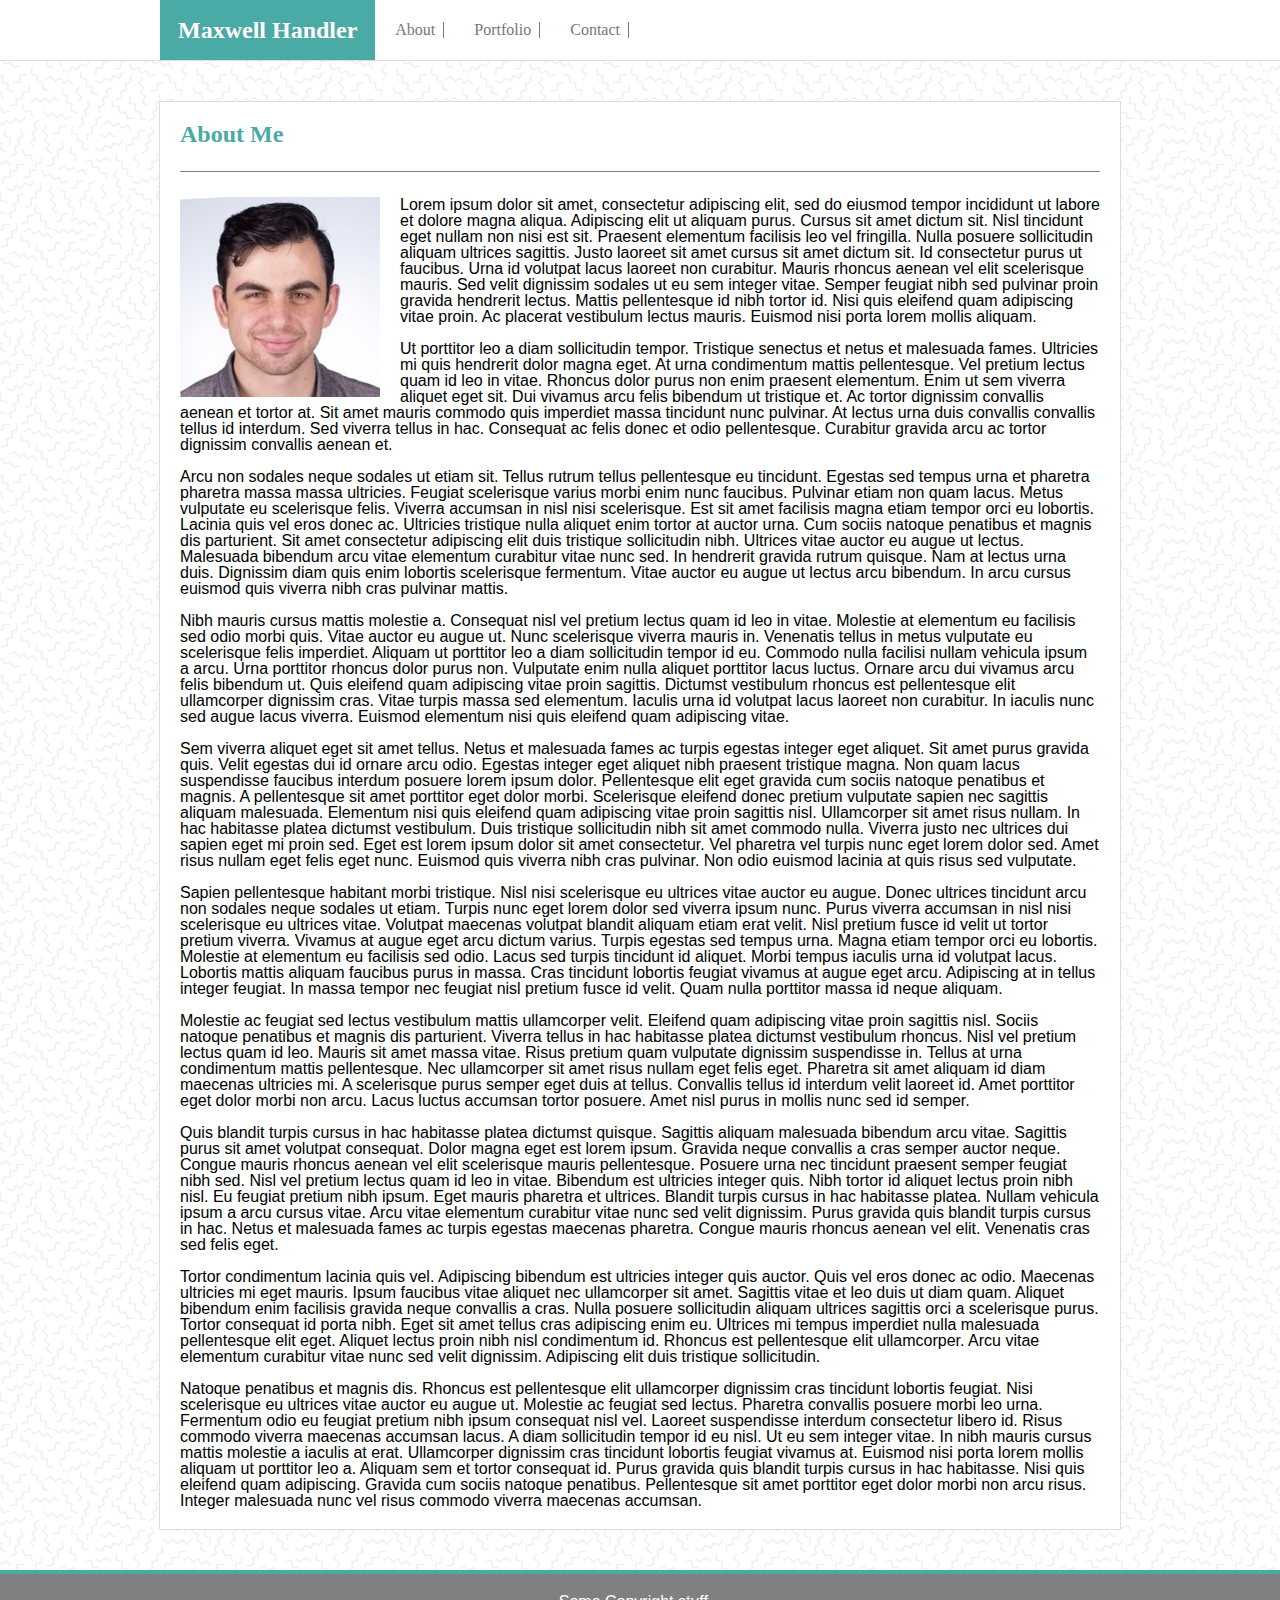
<file: index.html>
<!doctype html>

<html lang="en">

<head>
    <meta charset="utf-8">

    <title> Basic Portfilio Index </title>
    <meta name="description" content="The HTML5 Herald">
    <meta name="author" content="SitePoint">

    <!--CSS Reset-->
    <link rel="stylesheet" type="text/css" href="assets/css/reset.css">
    <!--CSS Stylsheet-->
    <link rel="stylesheet" type="text/css" href="assets/css/style.css">

    <!-- Page Notes:


        -->

</head>

<body>

    <header>

        <section class="CenterFrame-2">

            <h1 Class="name">
                Maxwell Handler
            </h1>

            <Nav>

                <ul>

                    <li><a href="contact.html">Contact</a></li>
                    <li><a href="portfolio.html">Portfolio</a></li>
                    <li><a href="index.html">About</a></li>

                </ul>

            </Nav>

        </Section>

    </header>


    <Section Class="CenterFrame">

        <div class="Content">

            <h2>
                About Me
            </h2>

            <div>

                <img class="profile" src="assets/images/ProfileImage.jpg">

                <p>

                    Lorem ipsum dolor sit amet, consectetur adipiscing elit, sed do eiusmod tempor incididunt ut labore
                    et dolore magna aliqua. Adipiscing elit ut aliquam purus. Cursus sit amet dictum sit. Nisl tincidunt
                    eget nullam non nisi est sit. Praesent elementum facilisis leo vel fringilla. Nulla posuere
                    sollicitudin aliquam ultrices sagittis. Justo laoreet sit amet cursus sit amet dictum sit. Id
                    consectetur purus ut faucibus. Urna id volutpat lacus laoreet non curabitur. Mauris rhoncus aenean
                    vel elit scelerisque mauris. Sed velit dignissim sodales ut eu sem integer vitae. Semper feugiat
                    nibh sed pulvinar proin gravida hendrerit lectus. Mattis pellentesque id nibh tortor id. Nisi quis
                    eleifend quam adipiscing vitae proin. Ac placerat vestibulum lectus mauris. Euismod nisi porta lorem
                    mollis aliquam.
                    <br><br>
                    Ut porttitor leo a diam sollicitudin tempor. Tristique senectus et netus et malesuada fames.
                    Ultricies mi quis hendrerit dolor magna eget. At urna condimentum mattis pellentesque. Vel pretium
                    lectus quam id leo in vitae. Rhoncus dolor purus non enim praesent elementum. Enim ut sem viverra
                    aliquet eget sit. Dui vivamus arcu felis bibendum ut tristique et. Ac tortor dignissim convallis
                    aenean et tortor at. Sit amet mauris commodo quis imperdiet massa tincidunt nunc pulvinar. At lectus
                    urna duis convallis convallis tellus id interdum. Sed viverra tellus in hac. Consequat ac felis
                    donec et odio pellentesque. Curabitur gravida arcu ac tortor dignissim convallis aenean et.
                    <br><br>
                    Arcu non sodales neque sodales ut etiam sit. Tellus rutrum tellus pellentesque eu tincidunt. Egestas
                    sed tempus urna et pharetra pharetra massa massa ultricies. Feugiat scelerisque varius morbi enim
                    nunc faucibus. Pulvinar etiam non quam lacus. Metus vulputate eu scelerisque felis. Viverra accumsan
                    in nisl nisi scelerisque. Est sit amet facilisis magna etiam tempor orci eu lobortis. Lacinia quis
                    vel eros donec ac. Ultricies tristique nulla aliquet enim tortor at auctor urna. Cum sociis natoque
                    penatibus et magnis dis parturient. Sit amet consectetur adipiscing elit duis tristique sollicitudin
                    nibh. Ultrices vitae auctor eu augue ut lectus. Malesuada bibendum arcu vitae elementum curabitur
                    vitae nunc sed. In hendrerit gravida rutrum quisque. Nam at lectus urna duis. Dignissim diam quis
                    enim lobortis scelerisque fermentum. Vitae auctor eu augue ut lectus arcu bibendum. In arcu cursus
                    euismod quis viverra nibh cras pulvinar mattis.
                    <br><br>
                    Nibh mauris cursus mattis molestie a. Consequat nisl vel pretium lectus quam id leo in vitae.
                    Molestie at elementum eu facilisis sed odio morbi quis. Vitae auctor eu augue ut. Nunc scelerisque
                    viverra mauris in. Venenatis tellus in metus vulputate eu scelerisque felis imperdiet. Aliquam ut
                    porttitor leo a diam sollicitudin tempor id eu. Commodo nulla facilisi nullam vehicula ipsum a arcu.
                    Urna porttitor rhoncus dolor purus non. Vulputate enim nulla aliquet porttitor lacus luctus. Ornare
                    arcu dui vivamus arcu felis bibendum ut. Quis eleifend quam adipiscing vitae proin sagittis.
                    Dictumst vestibulum rhoncus est pellentesque elit ullamcorper dignissim cras. Vitae turpis massa sed
                    elementum. Iaculis urna id volutpat lacus laoreet non curabitur. In iaculis nunc sed augue lacus
                    viverra. Euismod elementum nisi quis eleifend quam adipiscing vitae.
                    <br><br>
                    Sem viverra aliquet eget sit amet tellus. Netus et malesuada fames ac turpis egestas integer eget
                    aliquet. Sit amet purus gravida quis. Velit egestas dui id ornare arcu odio. Egestas integer eget
                    aliquet nibh praesent tristique magna. Non quam lacus suspendisse faucibus interdum posuere lorem
                    ipsum dolor. Pellentesque elit eget gravida cum sociis natoque penatibus et magnis. A pellentesque
                    sit amet porttitor eget dolor morbi. Scelerisque eleifend donec pretium vulputate sapien nec
                    sagittis aliquam malesuada. Elementum nisi quis eleifend quam adipiscing vitae proin sagittis nisl.
                    Ullamcorper sit amet risus nullam. In hac habitasse platea dictumst vestibulum. Duis tristique
                    sollicitudin nibh sit amet commodo nulla. Viverra justo nec ultrices dui sapien eget mi proin sed.
                    Eget est lorem ipsum dolor sit amet consectetur. Vel pharetra vel turpis nunc eget lorem dolor sed.
                    Amet risus nullam eget felis eget nunc. Euismod quis viverra nibh cras pulvinar. Non odio euismod
                    lacinia at quis risus sed vulputate.
                    <br><br>
                    Sapien pellentesque habitant morbi tristique. Nisl nisi scelerisque eu ultrices vitae auctor eu
                    augue. Donec ultrices tincidunt arcu non sodales neque sodales ut etiam. Turpis nunc eget lorem
                    dolor sed viverra ipsum nunc. Purus viverra accumsan in nisl nisi scelerisque eu ultrices vitae.
                    Volutpat maecenas volutpat blandit aliquam etiam erat velit. Nisl pretium fusce id velit ut tortor
                    pretium viverra. Vivamus at augue eget arcu dictum varius. Turpis egestas sed tempus urna. Magna
                    etiam tempor orci eu lobortis. Molestie at elementum eu facilisis sed odio. Lacus sed turpis
                    tincidunt id aliquet. Morbi tempus iaculis urna id volutpat lacus. Lobortis mattis aliquam faucibus
                    purus in massa. Cras tincidunt lobortis feugiat vivamus at augue eget arcu. Adipiscing at in tellus
                    integer feugiat. In massa tempor nec feugiat nisl pretium fusce id velit. Quam nulla porttitor massa
                    id neque aliquam.
                    <br><br>
                    Molestie ac feugiat sed lectus vestibulum mattis ullamcorper velit. Eleifend quam adipiscing vitae
                    proin sagittis nisl. Sociis natoque penatibus et magnis dis parturient. Viverra tellus in hac
                    habitasse platea dictumst vestibulum rhoncus. Nisl vel pretium lectus quam id leo. Mauris sit amet
                    massa vitae. Risus pretium quam vulputate dignissim suspendisse in. Tellus at urna condimentum
                    mattis pellentesque. Nec ullamcorper sit amet risus nullam eget felis eget. Pharetra sit amet
                    aliquam id diam maecenas ultricies mi. A scelerisque purus semper eget duis at tellus. Convallis
                    tellus id interdum velit laoreet id. Amet porttitor eget dolor morbi non arcu. Lacus luctus accumsan
                    tortor posuere. Amet nisl purus in mollis nunc sed id semper.
                    <br><br>
                    Quis blandit turpis cursus in hac habitasse platea dictumst quisque. Sagittis aliquam malesuada
                    bibendum arcu vitae. Sagittis purus sit amet volutpat consequat. Dolor magna eget est lorem ipsum.
                    Gravida neque convallis a cras semper auctor neque. Congue mauris rhoncus aenean vel elit
                    scelerisque mauris pellentesque. Posuere urna nec tincidunt praesent semper feugiat nibh sed. Nisl
                    vel pretium lectus quam id leo in vitae. Bibendum est ultricies integer quis. Nibh tortor id aliquet
                    lectus proin nibh nisl. Eu feugiat pretium nibh ipsum. Eget mauris pharetra et ultrices. Blandit
                    turpis cursus in hac habitasse platea. Nullam vehicula ipsum a arcu cursus vitae. Arcu vitae
                    elementum curabitur vitae nunc sed velit dignissim. Purus gravida quis blandit turpis cursus in hac.
                    Netus et malesuada fames ac turpis egestas maecenas pharetra. Congue mauris rhoncus aenean vel elit.
                    Venenatis cras sed felis eget.
                    <br><br>
                    Tortor condimentum lacinia quis vel. Adipiscing bibendum est ultricies integer quis auctor. Quis vel
                    eros donec ac odio. Maecenas ultricies mi eget mauris. Ipsum faucibus vitae aliquet nec ullamcorper
                    sit amet. Sagittis vitae et leo duis ut diam quam. Aliquet bibendum enim facilisis gravida neque
                    convallis a cras. Nulla posuere sollicitudin aliquam ultrices sagittis orci a scelerisque purus.
                    Tortor consequat id porta nibh. Eget sit amet tellus cras adipiscing enim eu. Ultrices mi tempus
                    imperdiet nulla malesuada pellentesque elit eget. Aliquet lectus proin nibh nisl condimentum id.
                    Rhoncus est pellentesque elit ullamcorper. Arcu vitae elementum curabitur vitae nunc sed velit
                    dignissim. Adipiscing elit duis tristique sollicitudin.
                    <br><br>
                    Natoque penatibus et magnis dis. Rhoncus est pellentesque elit ullamcorper dignissim cras tincidunt
                    lobortis feugiat. Nisi scelerisque eu ultrices vitae auctor eu augue ut. Molestie ac feugiat sed
                    lectus. Pharetra convallis posuere morbi leo urna. Fermentum odio eu feugiat pretium nibh ipsum
                    consequat nisl vel. Laoreet suspendisse interdum consectetur libero id. Risus commodo viverra
                    maecenas accumsan lacus. A diam sollicitudin tempor id eu nisl. Ut eu sem integer vitae. In nibh
                    mauris cursus mattis molestie a iaculis at erat. Ullamcorper dignissim cras tincidunt lobortis
                    feugiat vivamus at. Euismod nisi porta lorem mollis aliquam ut porttitor leo a. Aliquam sem et
                    tortor consequat id. Purus gravida quis blandit turpis cursus in hac habitasse. Nisi quis eleifend
                    quam adipiscing. Gravida cum sociis natoque penatibus. Pellentesque sit amet porttitor eget dolor
                    morbi non arcu risus. Integer malesuada nunc vel risus commodo viverra maecenas accumsan.

                </p>

            </div>

    </Section>


    <Footer>
        <p>
            Some Copyright stuff...
        </p>
    </Footer>


</body>

</html>
</file>
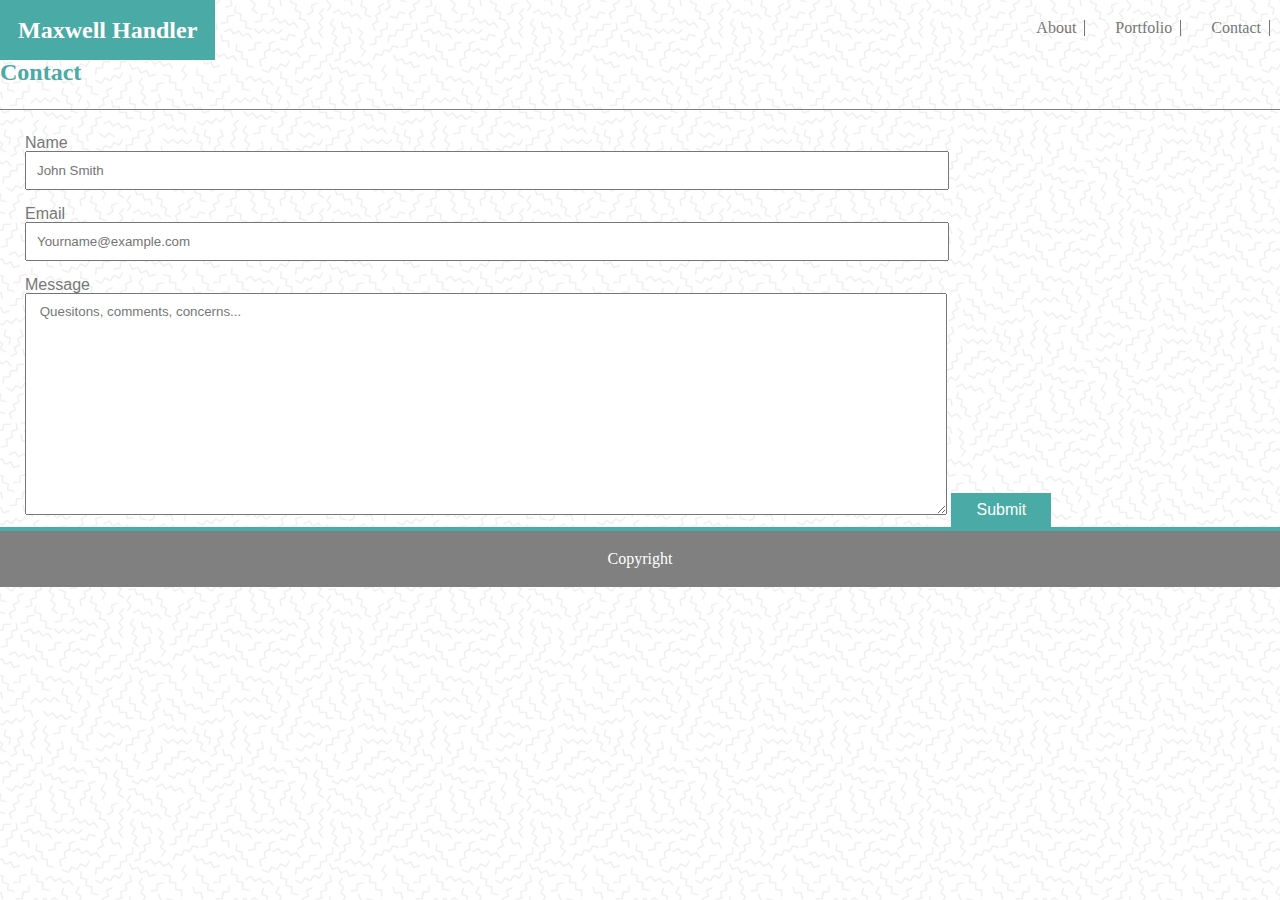
<file: contact-old.html>
<!doctype html>

<html lang="en">
    <head>
        <meta charset="utf-8">

        <title> Basic Portfilio Index </title>
            <meta name="description" content="The HTML5 Herald">
            <meta name="author" content="SitePoint">

            <!--CSS Reset-->
            <link rel="stylesheet" type="text/css" href="assets/css/reset.css">
            <!--CSS Stylsheet-->
            <link rel="stylesheet" type="text/css" href="assets/css/style.css"> 

        <!-- Page Notes:


        -->

    </head>

    <body>

        <div class="main-content center">

            <section class="top">

                <div class="top-bar">
                            
                    <!--Title/Name-->
                    <h1>Maxwell Handler</h1>
                            
                    <!--Navigation Bar-->
                    <nav>
                        <ul>
                                
                            <li><a href="contact.html">Contact</a></li>
                            <li><a href="portfolio.html">Portfolio</a></li>
                            <li><a href="index.html">About</a></li>
                                    
                        </ul>
                    </nav>
                    
                </div>
                    
            </section>

            <section class="middle">

                <!--Section Title-->
                <h2>Contact</h2>

                <!--Contact Me-->
                <form>
                    
                    <label for="Name">Name</label> <br>
                    <input type="text" id="name" name="name" placeholder="John Smith"> <br><br>

                    <label for="Email">Email</label> <br>
                    <input type="text" id="email" name="email" placeholder="Yourname@example.com"> <br><br>
                    
                    
                    <label for="Message">Message</label> <br>
                    <!-- Original formatting: <input class="textarea" type="text" id="message" name="message" placeholder="Questions, comments, concerns"> <br><br>-->
                    <textarea> Quesitons, comments, concerns...</textarea>

                    <input type="submit" value="Submit">

                </form>

            </section>
        
        </div>

        <footer><a>Copyright</a></footer>

    </body>

</html>
</file>
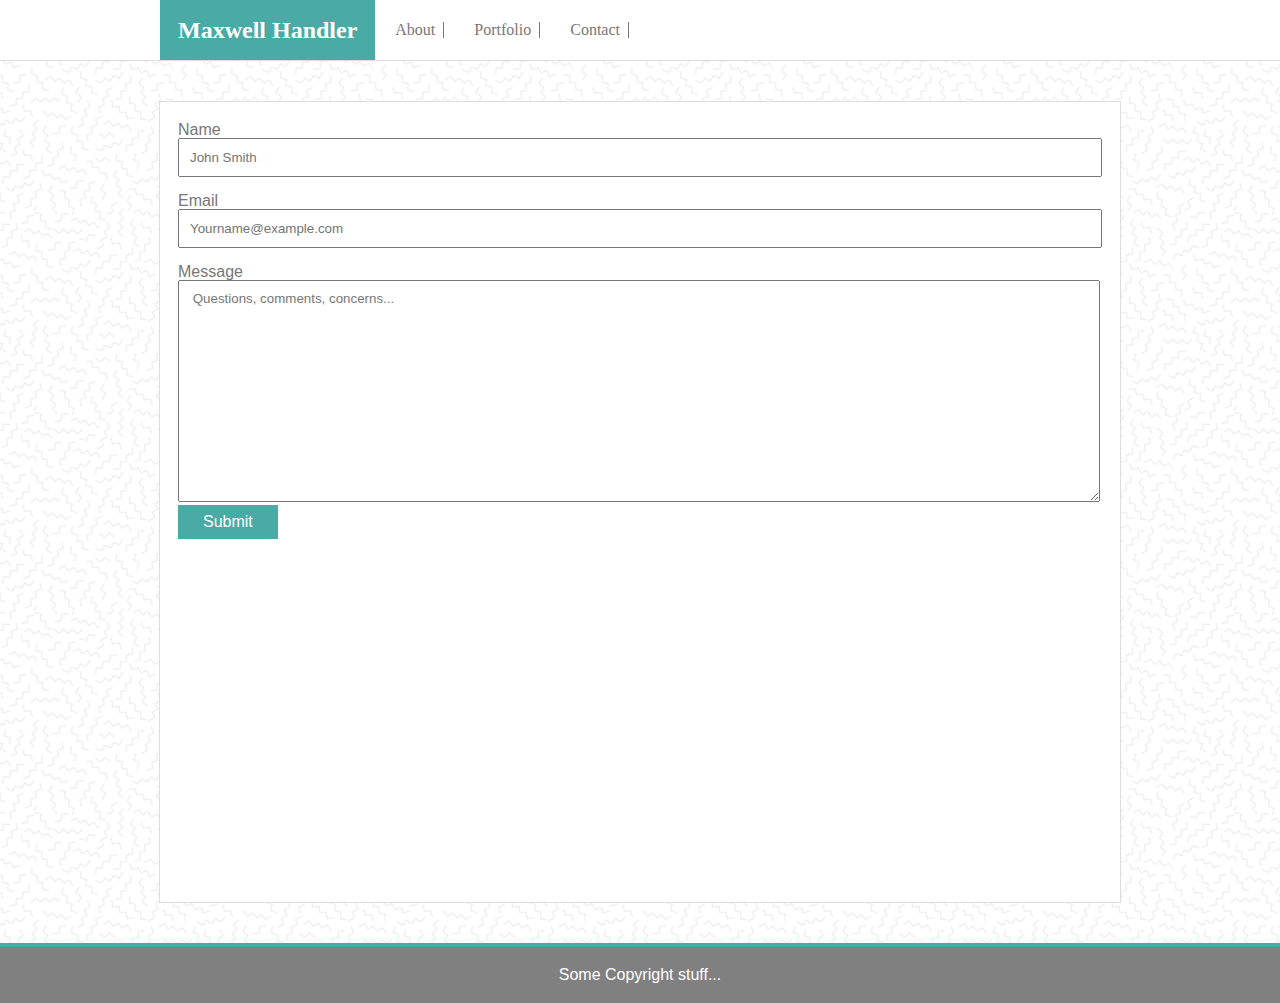
<file: contact.html>
<!doctype html>

<html lang="en">

<head>
    <meta charset="utf-8">

    <title> Basic Portfilio Index </title>
    <meta name="description" content="The HTML5 Herald">
    <meta name="author" content="SitePoint">

    <!--CSS Reset-->
    <link rel="stylesheet" type="text/css" href="assets/css/reset.css">
    <!--CSS Stylsheet-->
    <link rel="stylesheet" type="text/css" href="assets/css/style.css">

    <!-- Page Notes:


        -->

</head>

<body>

    <header>

        <section class="CenterFrame-2">

            <h1 Class="name">
                Maxwell Handler
            </h1>

            <Nav>

                <ul>

                    <li><a href="contact.html">Contact</a></li>
                    <li><a href="portfolio.html">Portfolio</a></li>
                    <li><a href="index.html">About</a></li>

                </ul>

            </Nav>

        </Section>

    </header>


    <Section Class="CenterFrame-3">

        <div class="Content">

            <form>

                <label for="Name">Name</label> <br>
                <input type="text" id="name" name="name" placeholder="John Smith"> <br><br>

                <label for="Email">Email</label> <br>
                <input type="text" id="email" name="email" placeholder="Yourname@example.com"> <br><br>

                <label for="Message">Message</label> <br>
                <textarea> Questions, comments, concerns...</textarea>

                <input type="submit" value="Submit">

            </form>

        </div>

    </Section>


    <Footer>
        <p class="text">
            Some Copyright stuff...
        </p>
    </Footer>


</body>

</html>
</file>
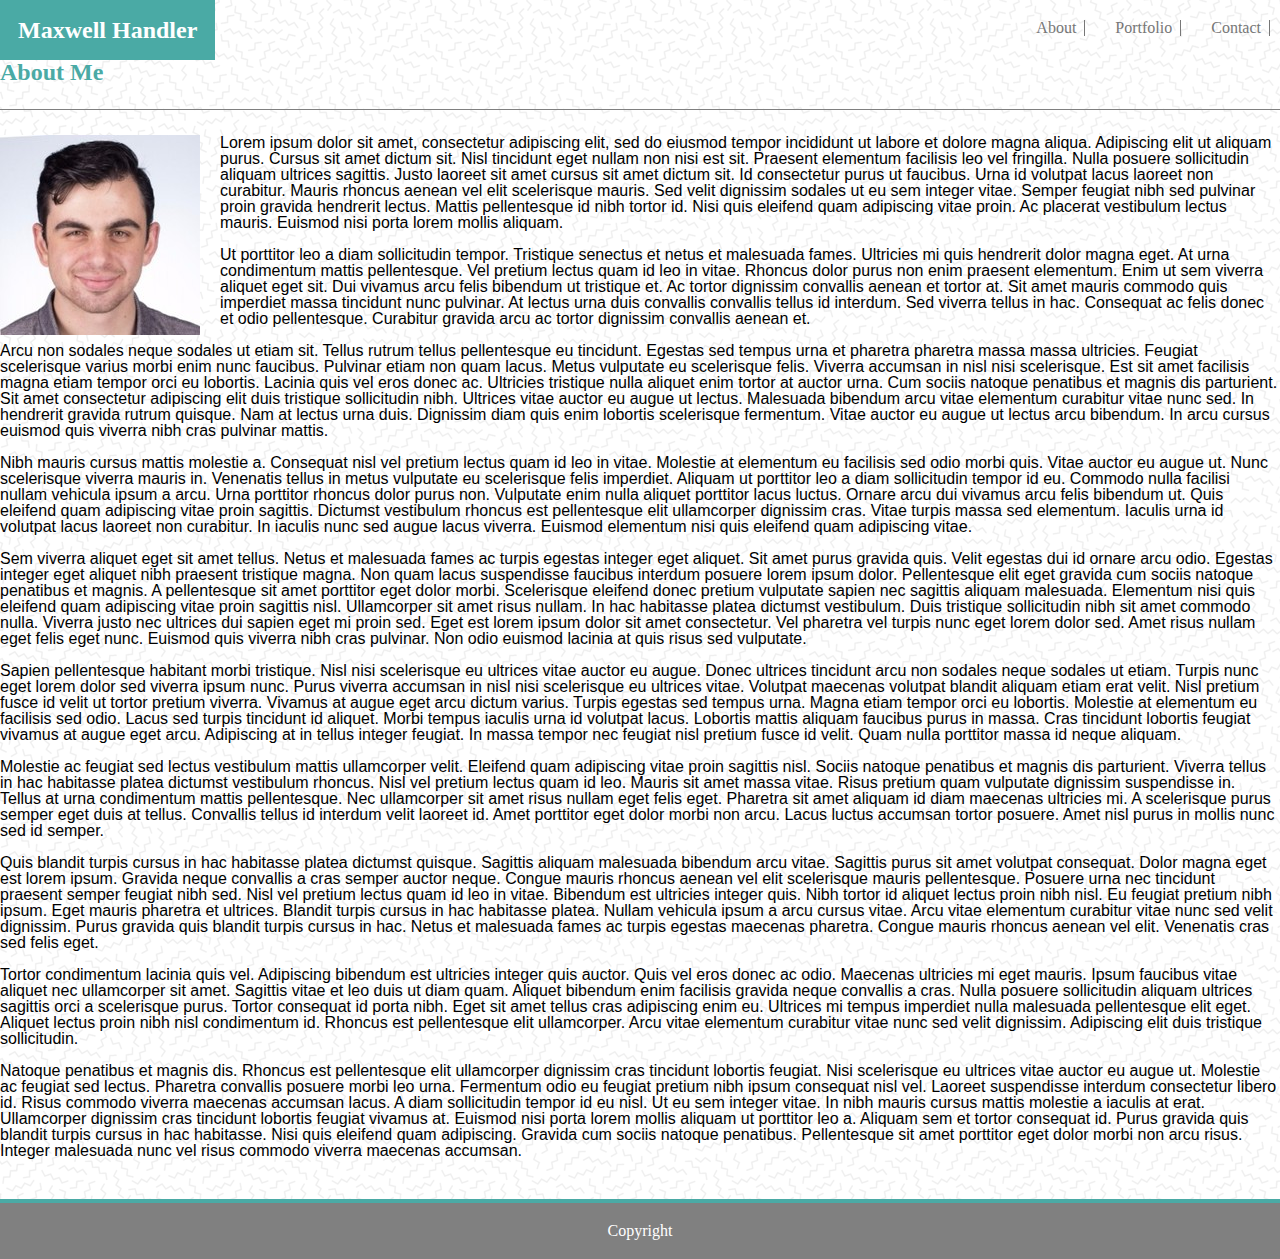
<file: index-old.html>
<!doctype html>

<html lang="en">
    <head>
        <meta charset="utf-8">

        <title> Basic Portfilio Index </title>
            <meta name="description" content="The HTML5 Herald">
            <meta name="author" content="SitePoint">

            <!--CSS Reset-->
            <link rel="stylesheet" type="text/css" href="assets/css/reset.css">
            <!--CSS Stylsheet-->
            <link rel="stylesheet" type="text/css" href="assets/css/style.css">        

        <!-- Page Notes:


        -->

    </head>

    <body>

        <div class="main-content center">

            <section class="top" >

                <div class="top-bar">
                    
                    <!--Title/Name-->
                    <h1>Maxwell Handler</h1>
                    
                    <!--Navigation Bar-->
                    <nav>
                        <ul>
                        
                            <li><a href="contact.html">Contact</a></li>
                            <li><a href="portfolio.html">Portfolio</a></li>
                            <li><a href="index.html">About</a></li>
                            
                        </ul>
                    </nav>
            
                </div>
            
            </section>

            <section class="middle">

                <!--About me Section Title-->
                <h2>About Me</h2>

        

                <!--Paragraph-->
                <p>
                    <img class="profile" src="assets/images/ProfileImage.jpg">

                    Lorem ipsum dolor sit amet, consectetur adipiscing elit, sed do eiusmod tempor incididunt ut labore et dolore magna aliqua. Adipiscing elit ut aliquam purus. Cursus sit amet dictum sit. Nisl tincidunt eget nullam non nisi est sit. Praesent elementum facilisis leo vel fringilla. Nulla posuere sollicitudin aliquam ultrices sagittis. Justo laoreet sit amet cursus sit amet dictum sit. Id consectetur purus ut faucibus. Urna id volutpat lacus laoreet non curabitur. Mauris rhoncus aenean vel elit scelerisque mauris. Sed velit dignissim sodales ut eu sem integer vitae. Semper feugiat nibh sed pulvinar proin gravida hendrerit lectus. Mattis pellentesque id nibh tortor id. Nisi quis eleifend quam adipiscing vitae proin. Ac placerat vestibulum lectus mauris. Euismod nisi porta lorem mollis aliquam.
                    <br><br>
                    Ut porttitor leo a diam sollicitudin tempor. Tristique senectus et netus et malesuada fames. Ultricies mi quis hendrerit dolor magna eget. At urna condimentum mattis pellentesque. Vel pretium lectus quam id leo in vitae. Rhoncus dolor purus non enim praesent elementum. Enim ut sem viverra aliquet eget sit. Dui vivamus arcu felis bibendum ut tristique et. Ac tortor dignissim convallis aenean et tortor at. Sit amet mauris commodo quis imperdiet massa tincidunt nunc pulvinar. At lectus urna duis convallis convallis tellus id interdum. Sed viverra tellus in hac. Consequat ac felis donec et odio pellentesque. Curabitur gravida arcu ac tortor dignissim convallis aenean et.
                    <br><br>
                    Arcu non sodales neque sodales ut etiam sit. Tellus rutrum tellus pellentesque eu tincidunt. Egestas sed tempus urna et pharetra pharetra massa massa ultricies. Feugiat scelerisque varius morbi enim nunc faucibus. Pulvinar etiam non quam lacus. Metus vulputate eu scelerisque felis. Viverra accumsan in nisl nisi scelerisque. Est sit amet facilisis magna etiam tempor orci eu lobortis. Lacinia quis vel eros donec ac. Ultricies tristique nulla aliquet enim tortor at auctor urna. Cum sociis natoque penatibus et magnis dis parturient. Sit amet consectetur adipiscing elit duis tristique sollicitudin nibh. Ultrices vitae auctor eu augue ut lectus. Malesuada bibendum arcu vitae elementum curabitur vitae nunc sed. In hendrerit gravida rutrum quisque. Nam at lectus urna duis. Dignissim diam quis enim lobortis scelerisque fermentum. Vitae auctor eu augue ut lectus arcu bibendum. In arcu cursus euismod quis viverra nibh cras pulvinar mattis.
                    <br><br>
                    Nibh mauris cursus mattis molestie a. Consequat nisl vel pretium lectus quam id leo in vitae. Molestie at elementum eu facilisis sed odio morbi quis. Vitae auctor eu augue ut. Nunc scelerisque viverra mauris in. Venenatis tellus in metus vulputate eu scelerisque felis imperdiet. Aliquam ut porttitor leo a diam sollicitudin tempor id eu. Commodo nulla facilisi nullam vehicula ipsum a arcu. Urna porttitor rhoncus dolor purus non. Vulputate enim nulla aliquet porttitor lacus luctus. Ornare arcu dui vivamus arcu felis bibendum ut. Quis eleifend quam adipiscing vitae proin sagittis. Dictumst vestibulum rhoncus est pellentesque elit ullamcorper dignissim cras. Vitae turpis massa sed elementum. Iaculis urna id volutpat lacus laoreet non curabitur. In iaculis nunc sed augue lacus viverra. Euismod elementum nisi quis eleifend quam adipiscing vitae.
                    <br><br>
                    Sem viverra aliquet eget sit amet tellus. Netus et malesuada fames ac turpis egestas integer eget aliquet. Sit amet purus gravida quis. Velit egestas dui id ornare arcu odio. Egestas integer eget aliquet nibh praesent tristique magna. Non quam lacus suspendisse faucibus interdum posuere lorem ipsum dolor. Pellentesque elit eget gravida cum sociis natoque penatibus et magnis. A pellentesque sit amet porttitor eget dolor morbi. Scelerisque eleifend donec pretium vulputate sapien nec sagittis aliquam malesuada. Elementum nisi quis eleifend quam adipiscing vitae proin sagittis nisl. Ullamcorper sit amet risus nullam. In hac habitasse platea dictumst vestibulum. Duis tristique sollicitudin nibh sit amet commodo nulla. Viverra justo nec ultrices dui sapien eget mi proin sed. Eget est lorem ipsum dolor sit amet consectetur. Vel pharetra vel turpis nunc eget lorem dolor sed. Amet risus nullam eget felis eget nunc. Euismod quis viverra nibh cras pulvinar. Non odio euismod lacinia at quis risus sed vulputate.
                    <br><br>
                    Sapien pellentesque habitant morbi tristique. Nisl nisi scelerisque eu ultrices vitae auctor eu augue. Donec ultrices tincidunt arcu non sodales neque sodales ut etiam. Turpis nunc eget lorem dolor sed viverra ipsum nunc. Purus viverra accumsan in nisl nisi scelerisque eu ultrices vitae. Volutpat maecenas volutpat blandit aliquam etiam erat velit. Nisl pretium fusce id velit ut tortor pretium viverra. Vivamus at augue eget arcu dictum varius. Turpis egestas sed tempus urna. Magna etiam tempor orci eu lobortis. Molestie at elementum eu facilisis sed odio. Lacus sed turpis tincidunt id aliquet. Morbi tempus iaculis urna id volutpat lacus. Lobortis mattis aliquam faucibus purus in massa. Cras tincidunt lobortis feugiat vivamus at augue eget arcu. Adipiscing at in tellus integer feugiat. In massa tempor nec feugiat nisl pretium fusce id velit. Quam nulla porttitor massa id neque aliquam.
                    <br><br>    
                    Molestie ac feugiat sed lectus vestibulum mattis ullamcorper velit. Eleifend quam adipiscing vitae proin sagittis nisl. Sociis natoque penatibus et magnis dis parturient. Viverra tellus in hac habitasse platea dictumst vestibulum rhoncus. Nisl vel pretium lectus quam id leo. Mauris sit amet massa vitae. Risus pretium quam vulputate dignissim suspendisse in. Tellus at urna condimentum mattis pellentesque. Nec ullamcorper sit amet risus nullam eget felis eget. Pharetra sit amet aliquam id diam maecenas ultricies mi. A scelerisque purus semper eget duis at tellus. Convallis tellus id interdum velit laoreet id. Amet porttitor eget dolor morbi non arcu. Lacus luctus accumsan tortor posuere. Amet nisl purus in mollis nunc sed id semper.
                    <br><br>
                    Quis blandit turpis cursus in hac habitasse platea dictumst quisque. Sagittis aliquam malesuada bibendum arcu vitae. Sagittis purus sit amet volutpat consequat. Dolor magna eget est lorem ipsum. Gravida neque convallis a cras semper auctor neque. Congue mauris rhoncus aenean vel elit scelerisque mauris pellentesque. Posuere urna nec tincidunt praesent semper feugiat nibh sed. Nisl vel pretium lectus quam id leo in vitae. Bibendum est ultricies integer quis. Nibh tortor id aliquet lectus proin nibh nisl. Eu feugiat pretium nibh ipsum. Eget mauris pharetra et ultrices. Blandit turpis cursus in hac habitasse platea. Nullam vehicula ipsum a arcu cursus vitae. Arcu vitae elementum curabitur vitae nunc sed velit dignissim. Purus gravida quis blandit turpis cursus in hac. Netus et malesuada fames ac turpis egestas maecenas pharetra. Congue mauris rhoncus aenean vel elit. Venenatis cras sed felis eget.
                    <br><br>
                    Tortor condimentum lacinia quis vel. Adipiscing bibendum est ultricies integer quis auctor. Quis vel eros donec ac odio. Maecenas ultricies mi eget mauris. Ipsum faucibus vitae aliquet nec ullamcorper sit amet. Sagittis vitae et leo duis ut diam quam. Aliquet bibendum enim facilisis gravida neque convallis a cras. Nulla posuere sollicitudin aliquam ultrices sagittis orci a scelerisque purus. Tortor consequat id porta nibh. Eget sit amet tellus cras adipiscing enim eu. Ultrices mi tempus imperdiet nulla malesuada pellentesque elit eget. Aliquet lectus proin nibh nisl condimentum id. Rhoncus est pellentesque elit ullamcorper. Arcu vitae elementum curabitur vitae nunc sed velit dignissim. Adipiscing elit duis tristique sollicitudin.
                    <br><br>
                    Natoque penatibus et magnis dis. Rhoncus est pellentesque elit ullamcorper dignissim cras tincidunt lobortis feugiat. Nisi scelerisque eu ultrices vitae auctor eu augue ut. Molestie ac feugiat sed lectus. Pharetra convallis posuere morbi leo urna. Fermentum odio eu feugiat pretium nibh ipsum consequat nisl vel. Laoreet suspendisse interdum consectetur libero id. Risus commodo viverra maecenas accumsan lacus. A diam sollicitudin tempor id eu nisl. Ut eu sem integer vitae. In nibh mauris cursus mattis molestie a iaculis at erat. Ullamcorper dignissim cras tincidunt lobortis feugiat vivamus at. Euismod nisi porta lorem mollis aliquam ut porttitor leo a. Aliquam sem et tortor consequat id. Purus gravida quis blandit turpis cursus in hac habitasse. Nisi quis eleifend quam adipiscing. Gravida cum sociis natoque penatibus. Pellentesque sit amet porttitor eget dolor morbi non arcu risus. Integer malesuada nunc vel risus commodo viverra maecenas accumsan.
                    
                </p>

            </section>
        
        </div>

        <footer><a>Copyright</a></footer>

    </body>

</html>
</file>
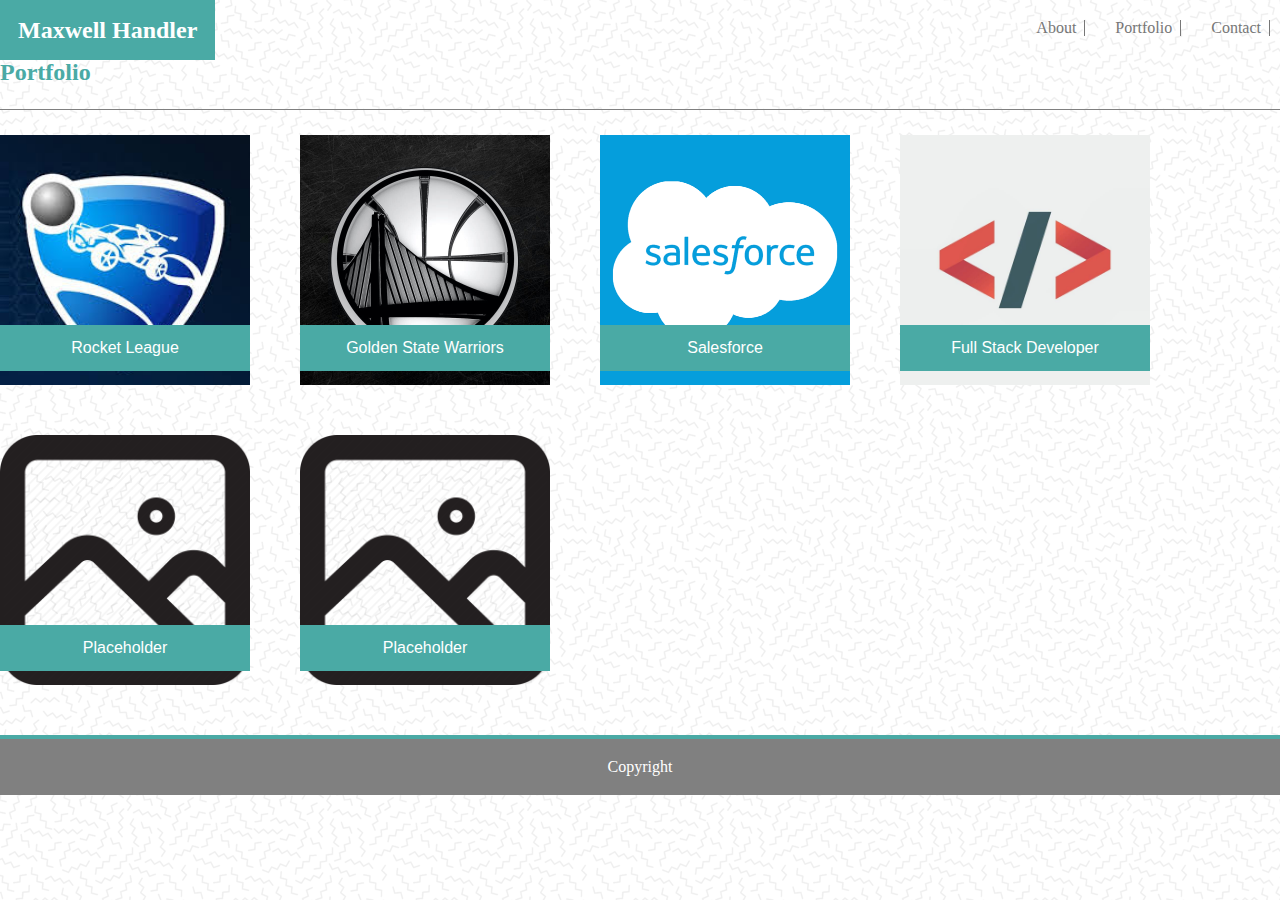
<file: portfolio-old.html>
<!doctype html>

<html lang="en">
    <head>
        <meta charset="utf-8">

        <title> Basic Portfilio Index </title>
            <meta name="description" content="The HTML5 Herald">
            <meta name="author" content="SitePoint">

            <!--CSS Reset-->
            <link rel="stylesheet" type="text/css" href="assets/css/reset.css">
            <!--CSS Stylsheet-->
            <link rel="stylesheet" type="text/css" href="assets/css/style.css"> 

        <!-- Page Notes:


        -->

    </head>

    <body>

        <div class="main-content center">

            <section class="top">

                <div class="top-bar">
            
                    <!--Title/Name-->
                    <h1>Maxwell Handler</h1>
            
                    <!--Navigation Bar-->
                    <nav>
                        <ul>
                
                            <li><a href="contact.html">Contact</a></li>
                            <li><a href="portfolio.html">Portfolio</a></li>
                            <li><a href="index.html">About</a></li>
                    
                        </ul>
                    </nav>

                </div>

            </section>

            <section class="middle">

                <!--Section Title-->
                <h2>Portfolio</h2>

                <!--Content-->

                <div class="container">
                    <img class="portfolio-icon" src="assets/images/RocketLeague.jpg">
                    <div class="portfolio-text">
                        <a>Rocket League</a>
                    </div>
                </div>

                <div class="container">
                    <img class="portfolio-icon" src="assets/images/GoldenStateWarriors.jpg">
                    <div class="portfolio-text">
                        <a>Golden State Warriors</a>
                    </div>
                </div>

                <div class="container">
                    <img class="portfolio-icon" src="assets/images/SalesforceLogo.png">
                    <div class="portfolio-text">
                    <a>Salesforce</a>
                    </div>
                </div>
        
                <div class="container">
                    <img class="portfolio-icon" src="assets/images/CodingIcon.jpg">
                    <div class="portfolio-text">
                        <a>Full Stack Developer</a>
                    </div>
                </div>

                <div class="container">
                    <img class="portfolio-icon" src="assets/images/Placeholder.png">
                    <div class="portfolio-text">
                        <a>Placeholder</a>
                    </div>
                </div>
            
                <div class="container">
                    <img class="portfolio-icon" src="assets/images/Placeholder.png">
                    <div class="portfolio-text">
                        <a>Placeholder</a>
                    </div>
                </div>

            </section>

        </div>

        <footer><a>Copyright</a></footer>

    </body>

</html>
</file>
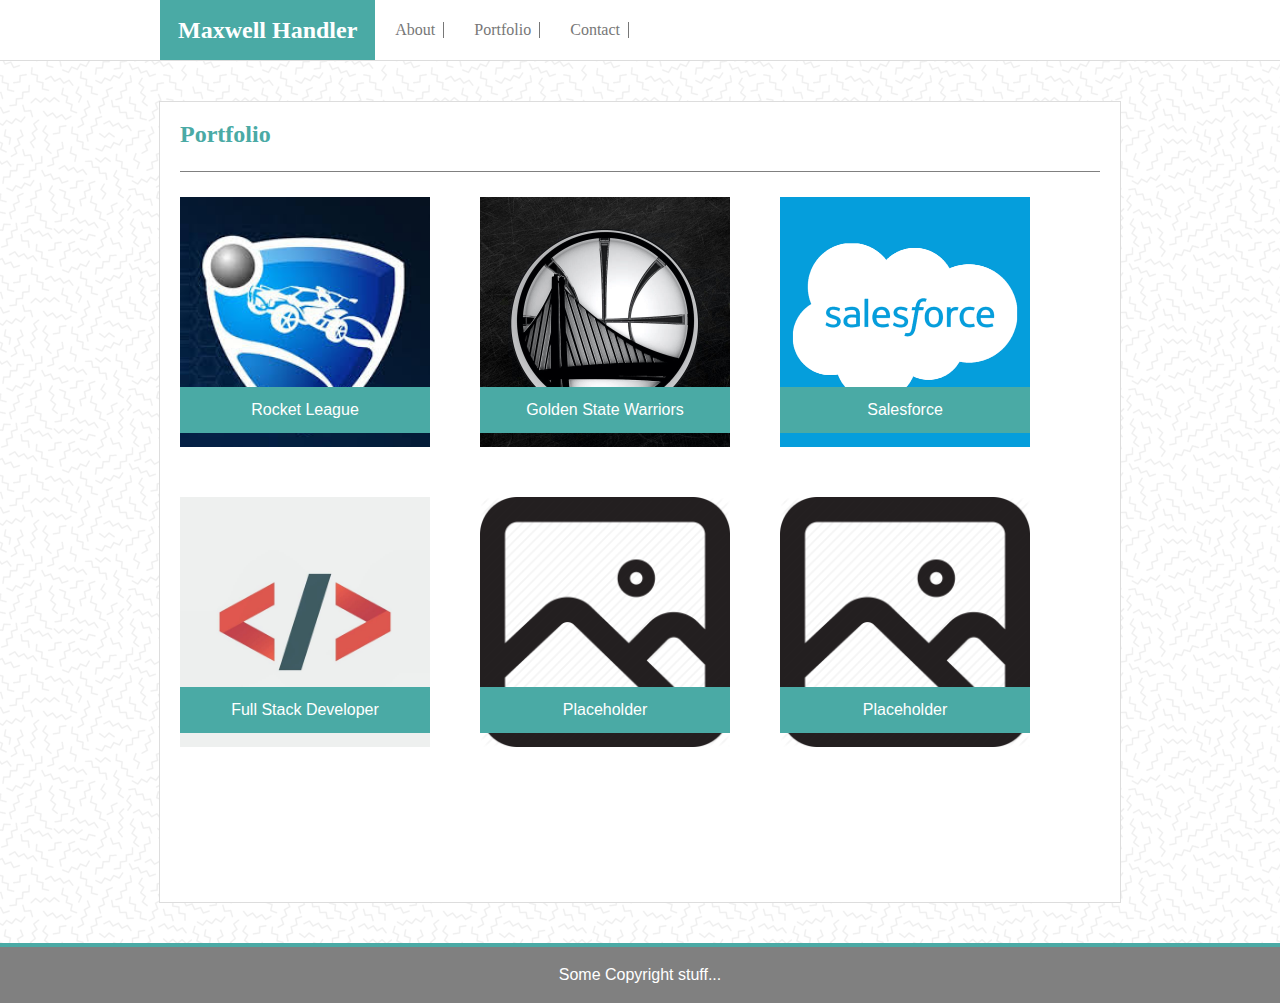
<file: portfolio.html>
<!doctype html>

<html lang="en">

<head>
    <meta charset="utf-8">

    <title> Basic Portfilio Index </title>
    <meta name="description" content="The HTML5 Herald">
    <meta name="author" content="SitePoint">

    <!--CSS Reset-->
    <link rel="stylesheet" type="text/css" href="assets/css/reset.css">
    <!--CSS Stylsheet-->
    <link rel="stylesheet" type="text/css" href="assets/css/style.css">

    <!-- Page Notes:


        -->

</head>

<body>

    <header>

        <section class="CenterFrame-2">

            <h1 Class="name">
                Maxwell Handler
            </h1>

            <Nav>

                <ul>

                    <li><a href="contact.html">Contact</a></li>
                    <li><a href="portfolio.html">Portfolio</a></li>
                    <li><a href="index.html">About</a></li>

                </ul>

            </Nav>

        </Section>

    </header>


    <Section Class="CenterFrame-3">

        <div class="Content">

            <!--Section Title-->
            <h2>
                Portfolio
            </h2>

            <!--Content-->

            <div class="container">
                <img class="portfolio-icon" src="assets/images/RocketLeague.jpg">
                <div class="portfolio-text">
                    <a>Rocket League</a>
                </div>
            </div>

            <div class="container">
                <img class="portfolio-icon" src="assets/images/GoldenStateWarriors.jpg">
                <div class="portfolio-text">
                    <a>Golden State Warriors</a>
                </div>
            </div>

            <div class="container">
                <img class="portfolio-icon" src="assets/images/SalesforceLogo.png">
                <div class="portfolio-text">
                    <a>Salesforce</a>
                </div>
            </div>

            <div class="container">
                <img class="portfolio-icon" src="assets/images/CodingIcon.jpg">
                <div class="portfolio-text">
                    <a>Full Stack Developer</a>
                </div>
            </div>

            <div class="container">
                <img class="portfolio-icon" src="assets/images/Placeholder.png">
                <div class="portfolio-text">
                    <a>Placeholder</a>
                </div>
            </div>

            <div class="container">
                <img class="portfolio-icon" src="assets/images/Placeholder.png">
                <div class="portfolio-text">
                    <a>Placeholder</a>
                </div>
            </div>

    </Section>


    <Footer>
        <p>
            Some Copyright stuff...
        </p>
    </Footer>


</body>

</html>
</file>
<file: assets/css/style.css>
/*
  ========================================
	NOTES:

		
  ========================================






			 ___.___
  			  c[_]`=--X 


  		 __                   ___                       
 		|""|  ___    _   __  |"""|  __                  
 		|""| |"""|  |"| |""| |"""| |""| 
 		|""| |"""|  |"| |""| |"""| |""| 
 		|""| |"""|  |"| |""| |"""| |""| 
 		"'''"''"'""'"""''"''''"""'""'""'  
  ========================================
  Background
  ========================================
*/

body {
	background-image: url(../images/background.png)
}


/*
  ========================================
  Elements
  ========================================
*/

header {
	clear: both;
	top: 0;
	background-color: white;
	border-color: #cccccc;
	border-bottom: 1px;
	border-bottom-style: sold;
	margin-bottom: 40px;
	border-bottom-style: solid;
	border-bottom-color: #dddddd;
	border-bottom-width: 1px;
}

footer {
	clear: both;
	border-top-width: 4px;
	border-top-style: solid;
	border-top-color: #4aaaa5;
	background-color: grey;
	padding: 20px;
	color: white;
	text-align: center;
	bottom: 0;
	margin-top: 40px;
}

li {
	float: right;
	padding-right: 8px;
	margin: 20px;
	margin-right: 10px;
	border-right-width: 1px;
	border-right-color: #777777;
	border-right-style: solid;
}

h1 {
	clear: both;
	background-color: #4aaaa5;
	display: block;
	padding: 18px;
	color: white;
	float: left;
	font-weight: bold;
	font-size: x-large;
	justify-content: left;
}

h2 {
	clear: both;
	font-weight: bold;
	color: #4aaaa5;
	border-bottom-color: grey;
	border-bottom-style: solid;
	border-bottom-width: 1px;
	font-size: x-large;
	margin-bottom: 25px;
	padding-bottom: 25px;
}

p {
	font-family: Arial, Helvetica, sans-serif;
}

nav {
	justify-content: right;
	align-items: right;
}


/*
  ========================================
  Classes
  ========================================
*/

.CenterFrame {
	clear: both;
	display: flex;
	justify-content: center;
	align-items: center;
	width: 960px;
	background-color: white;
	margin: 0 auto;
	border-style: solid;
	border-width: 1px;
	border-color: #dddddd;
	min-height: 800px;
}

.CenterFrame-2 {
	clear: both;
	display: flex;
	align-items: center;
	width: 960px;
	background-color: white;
	margin: 0 auto;
	height: 60px;
}

.CenterFrame-3 {
	clear: both;
	display: flex;
	justify-content: center;
	width: 960px;
	background-color: white;
	margin: 0 auto;
	border-style: solid;
	border-width: 1px;
	border-color: #dddddd;
	min-height: 800px;
}

.Content {
	clear: both;
	min-height: 100%;
	float: left;
	padding: 20px;

}


/*
  ========================================
  Links
  ========================================
*/

a:link {
	text-decoration: none;
	color: #777777;
}

a:visited {
	text-decoration: none;
	color: #777777;
}

/*
  ========================================
  Images
  ========================================
*/

.profile {
	float: left;
	margin-right: 20px;
}

.portfolio-icon {
	float: left;
	width: 250px;
	height: 250px;
	margin-bottom: 50px;
	margin-right: 50px;
}

.portfolio-text {
	clear: both;
	float: left;
	text-align: center;
	background-color: #4aaaa5;
	color: white;
	padding-right: 10px;
	padding-left: 10px;
	padding-top: 15px;
	padding-bottom: 15px;
	font-family: Arial, Helvetica, sans-serif;
	position: absolute;
	width: 230px;
	margin-top: 190px;
	margin-right: 50px;
}

.container {
	float: left;
	position: relative;
}

/*
  ========================================
  Form submission
  ========================================
*/

form {
	clear: both;
	float: left;
	padding-left: 25px;
	padding-right: 25px;
	color: #777777;
	font-family: Arial, Helvetica, sans-serif;
}

input[type=submit] {
	background-color: #4aaaa5;
	color: white;
	padding: 8px 25px;
	border: none;
	text-align: center;
	text-decoration: none;
	font-size: 16px;
}

input[type=text],
textarea {
	width: 900px;
	padding: 10px;
	font-family: Arial, Helvetica, sans-serif;
	color: #777777;
}

textarea {
	height: 200px;
}
</file>
